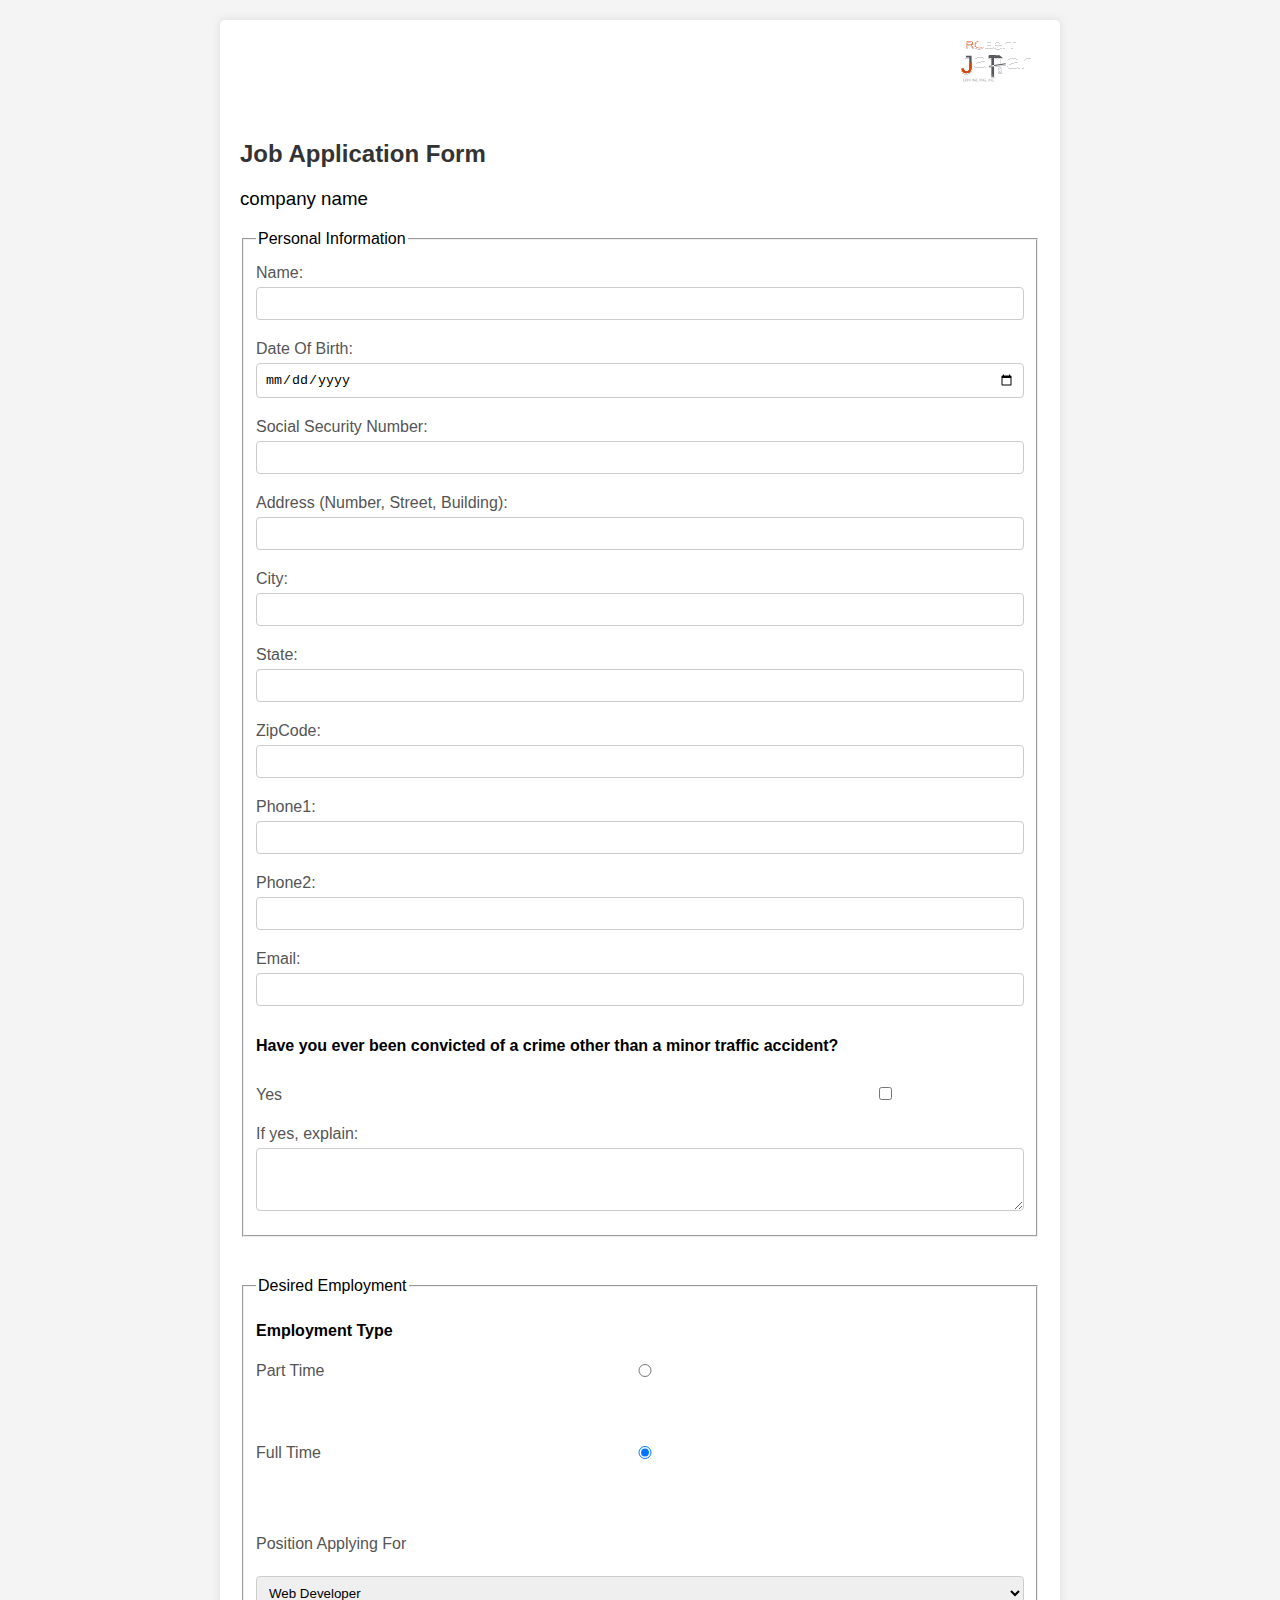
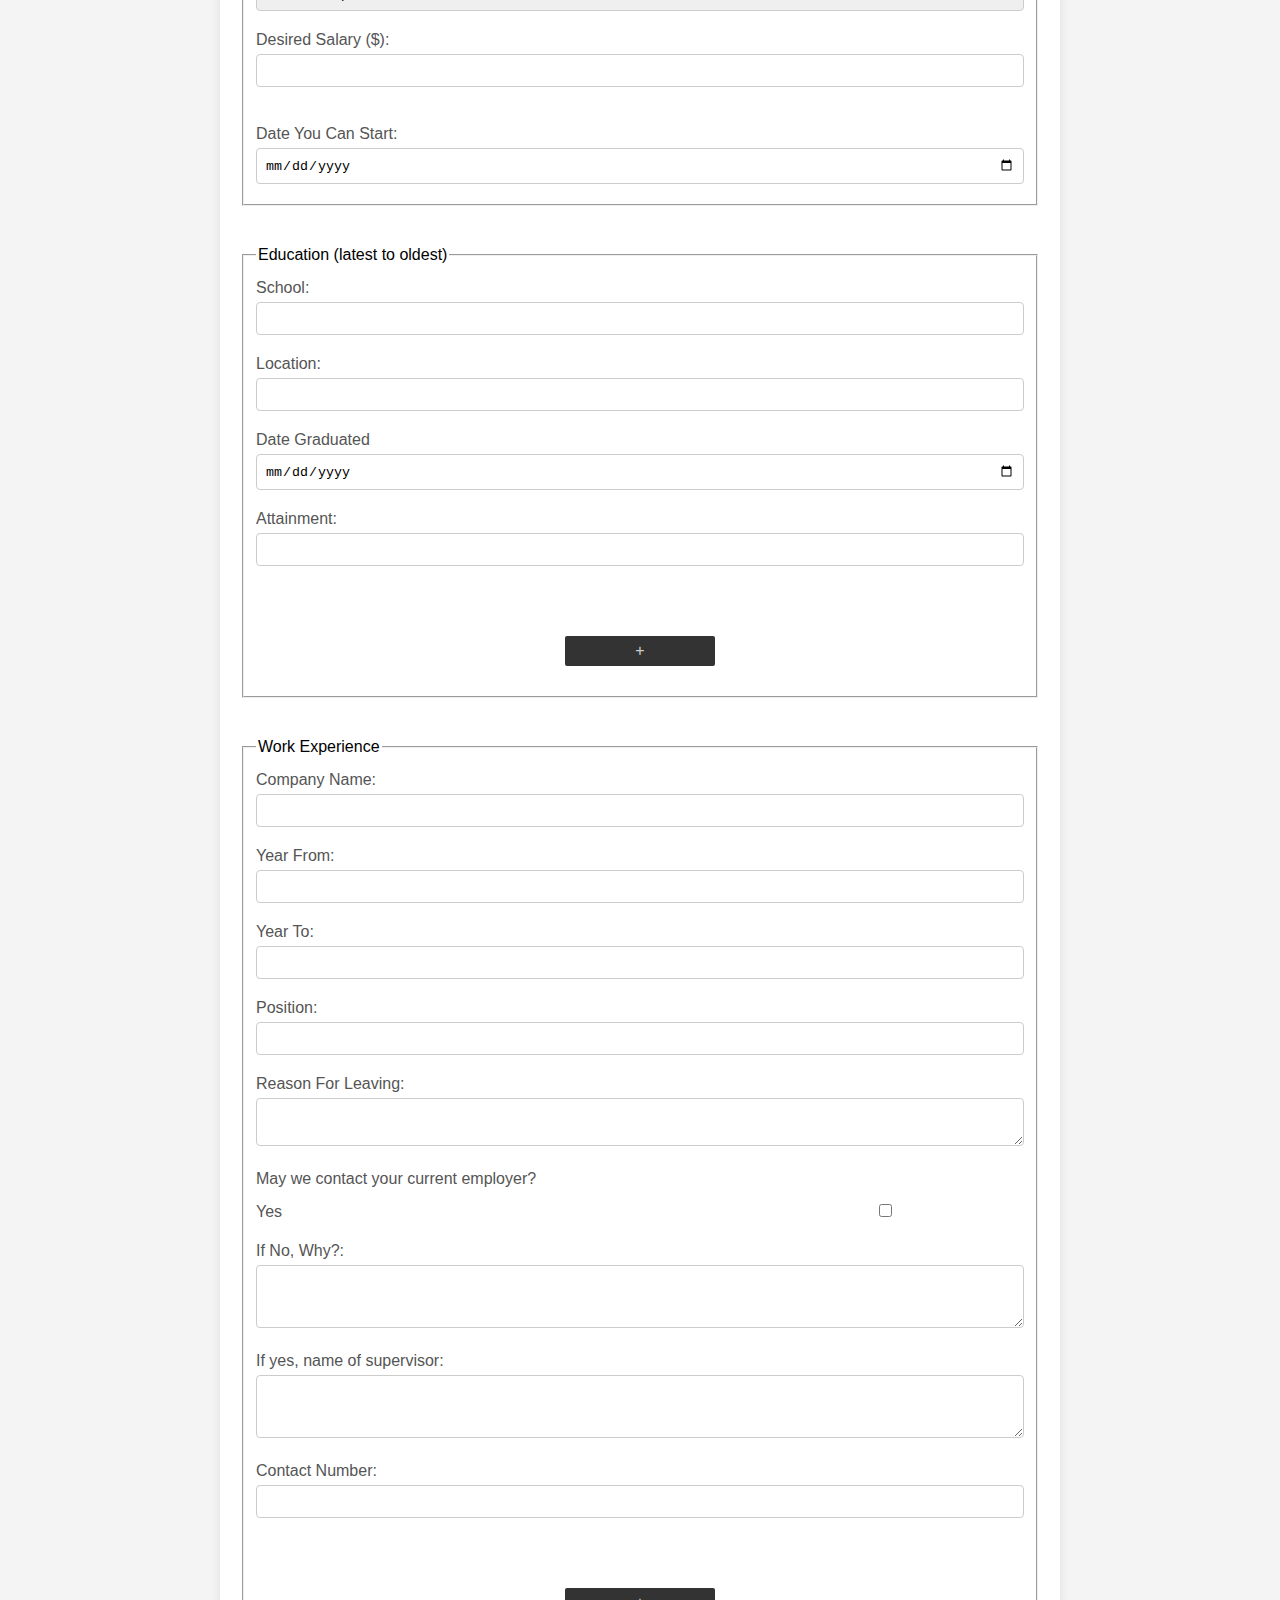
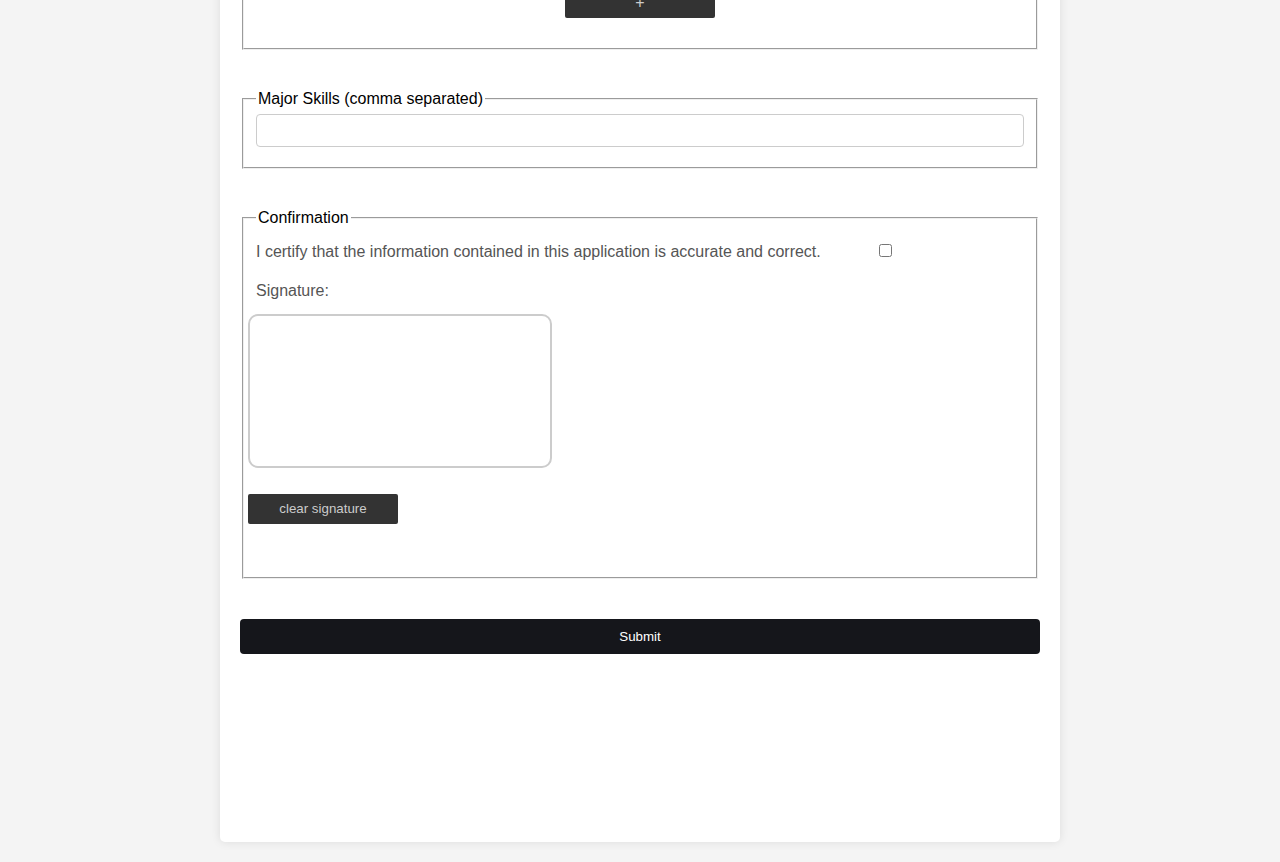
<file: index.html>
<!DOCTYPE html>
<html lang="en">
  <head>
    <meta charset="UTF-8" />
    <meta name="viewport" content="width=device-width, initial-scale=1.0" />
    <title>Job Application Form</title>
    <link rel="stylesheet" href="styles.css" />
    <script src="scripts/signature.js" type="module"></script>
    <script src="scripts/index.js" type="module"></script>
  </head>
  <body>
    <div class="container">
      <img src="logo.svg" alt="the company's logo" />
      <h2 class="form-title">Job Application Form</h2>
      <h3>company name</h3>
      <form action="#" method="post" class="application-form">
        <fieldset>
          <legend>Personal Information</legend>
          <label for="name">Name:</label>
          <input type="text" id="name" name="name" required />
          <label for="dob">Date Of Birth:</label>
          <input type="date" id="dob" name="date_of_birth" required />
          <label for="ssn">Social Security Number:</label>
          <input type="text" id="ssn" name="ssn" required />
          <label for="addr">Address (Number, Street, Building):</label>
          <input type="text" id="addr" name="address" required />
          <label for="cty">City:</label>
          <input type="text" id="cty" name="city" required />
          <label for="stt">State:</label>
          <input type="text" id="stt" name="state" required />
          <label for="zpcd">ZipCode:</label>
          <input type="text" id="zpcd" name="zipcode" required />
          <label for="phone1" class="phone-span">Phone1:</label>
          <input type="tel" id="phone1" name="phone1" required />
          <label for="phone2" class="phone-span">Phone2:</label>
          <input type="tel" id="phone2" name="phone2" />
          <label for="email" class="phone-span">Email:</label>
          <input type="email" id="email" name="email" required />
          <h4>
            Have you ever been convicted of a crime other than a minor traffic
            accident?
          </h4>
          <label for="crimeYes" class="inline-label"> Yes</label>
          <input type="checkbox" id="crimeYes" name="crime" />
          <label for="crimeExplanation">If yes, explain:</label>
          <textarea
            id="crimeExplanation"
            name="crimeExplanation"
            rows="3"
          ></textarea>
        </fieldset>
        <fieldset>
          <legend>Desired Employment</legend>
          <h4>Employment Type</h4>
          <input
            type="radio"
            id="part_time"
            name="job_type"
            value="part_time"
            required
          />
          <label for="part_time">Part Time</label><br />
          <input
            type="radio"
            id="full_time"
            name="job_type"
            value="full_time"
            checked
          />
          <label for="full_time">Full Time</label><br />
          <label for="position">Position Applying For</label><br />

          <select id="position" name="position">
            <option value="web_developer">Web Developer</option>
            <option value="computer_technician">Computer Technician</option>
            <option value="data_entry">Data Entry</option>
            <option value="virtual_assistant">Virtual Assistant</option>
          </select>
          <label for="salary">Desired Salary ($):</label>
          <input
            type="number"
            id="salary"
            name="salary"
            min="1000"
            max="20000"
            required
          />
          <br /><br />

          <label for="start_date">Date You Can Start:</label>
          <input type="date" id="start_date" name="start_date" required />
        </fieldset>

        <fieldset class="education-history">
          <legend>Education (latest to oldest)</legend>
          <label for="school1">School:</label>
          <input type="text" id="school1" name="school1" required />
          <label for="location1">Location:</label>
          <input type="text" id="location1" name="location1" required />
          <label for="graduated_date1">Date Graduated</label>
          <input
            type="date"
            id="graduated_date1"
            name="graduated_date1"
            required
          />
          <label for="attainment1">Attainment:</label>
          <input
            type="text"
            id="attainment1"
            name="attainment1"
            class="attainment"
            required
          />
          <div class="record-add-cta">
            <span>+</span>
          </div>
        </fieldset>

        <fieldset class="work-exp">
          <legend>Work Experience</legend>
          <label for="company_name1">Company Name:</label>
          <input type="text" id="company_name1" name="company_name1" required />
          <label for="from_year1">Year From:</label>
          <input
            type="number"
            id="from_year1"
            name="from_year1"
            min="2000"
            max="2024"
            required
          />
          <label for="to_year1">Year To:</label>
          <input
            type="number"
            id="to_year1"
            name="to_year1"
            min="2000"
            max="2024"
            required
          />

          <label for="position1">Position:</label>
          <input type="text" id="position1" name="position1" required />
          <label for="leave_reason1">Reason For Leaving:</label>
          <textarea
            id="leave_reason1"
            name="leave_reason1"
            cols="3"
            rows="2"
          ></textarea>
          <label for="contact_employer1"
            >May we contact your current employer?</label
          >
          <label for="contact_employer1_check" class="inline-label"> Yes</label>
          <input
            type="checkbox"
            id="contact_employer1_check"
            name="contact_employer1_check"
          />
          <label for="contact_employer1_explain">If No, Why?:</label>
          <textarea
            id="contact_employer1_explain"
            name="contact_employer1_explain"
            rows="3"
          ></textarea>
          <label for="supervisor_name1">If yes, name of supervisor:</label>
          <textarea
            id="supervisor_name1"
            name="supervisor_name1"
            rows="3"
          ></textarea>
          <label for="supervisor_phone1">Contact Number:</label>
          <input
            type="tel"
            name="supervisor_phone1"
            id="supervisor_phone1"
            class="supervisor-phone"
          />
          <div class="record-add-cta">
            <span>+</span>
          </div>
        </fieldset>

        <fieldset>
          <legend>Major Skills (comma separated)</legend>
          <input type="text" id="major_skills" name="major_skills" required />
        </fieldset>

        <fieldset class="confirmation-box">
          <legend>Confirmation</legend>
          <label for="confirmation" class="inline-label"
            >I certify that the information contained in this application is
            accurate and correct.</label
          >
          <input type="checkbox" id="confirmation" name="confirmation" />
          <label for="signature">Signature:</label>
          <input type="text" id="signature" name="signature" readonly />
        </fieldset>

        <input type="submit" value="Submit" />
      </form>
      <button id="clear-signature">clear signature</button>
      <canvas id="signature-pad"></canvas>
    </div>
  </body>
</html>
</file>
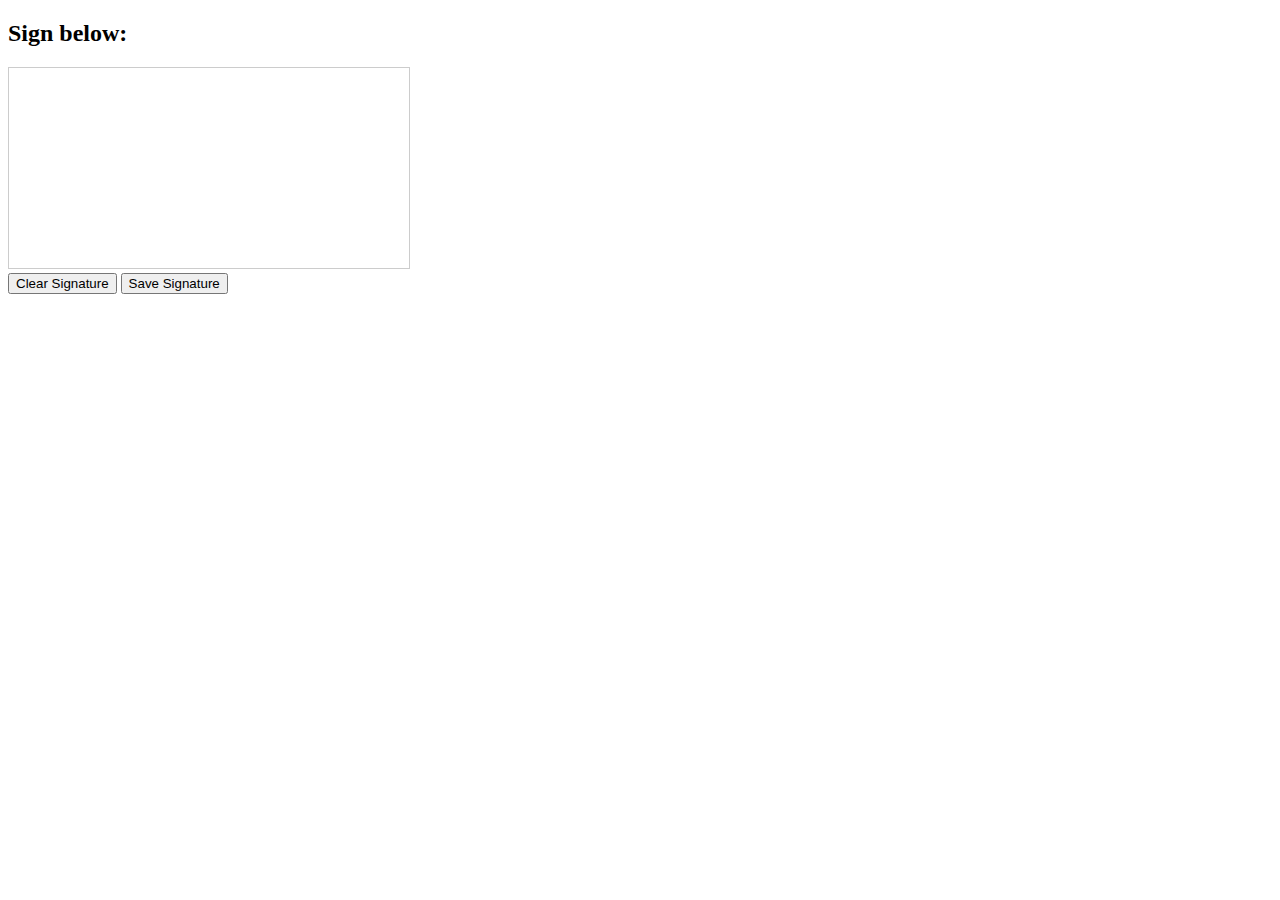
<file: canvas.html>
<!DOCTYPE html>
<html lang="en">
  <head>
    <meta charset="UTF-8" />
    <meta name="viewport" content="width=device-width, initial-scale=1.0" />
    <title>Web Signature</title>
    <style>
      #signatureCanvas {
        border: 1px solid #ccc;
      }
    </style>
  </head>
  <body>
    <h2>Sign below:</h2>

    <canvas id="signatureCanvas" width="400" height="200"></canvas>
    <br />

    <button onclick="clearSignature()">Clear Signature</button>
    <button onclick="saveSignature()">Save Signature</button>

    <script>
      var canvas = document.getElementById("signatureCanvas");
      var ctx = canvas.getContext("2d");
      var isDrawing = false;
      var lastX = 0;
      var lastY = 0;

      canvas.addEventListener("mousedown", startDrawing);
      canvas.addEventListener("touchstart", startDrawing);
      canvas.addEventListener("mousemove", draw);
      canvas.addEventListener("touchmove", draw);
      canvas.addEventListener("mouseup", stopDrawing);
      canvas.addEventListener("touchend", stopDrawing);
      canvas.addEventListener("mouseleave", stopDrawing);

      function startDrawing(e) {
        isDrawing = true;
        [lastX, lastY] = getPosition(e);
      }

      function draw(e) {
        if (!isDrawing) return;
        e.preventDefault();

        const [x, y] = getPosition(e);

        ctx.lineWidth = 2;
        ctx.lineCap = "round";
        ctx.strokeStyle = "#000";

        ctx.beginPath();
        ctx.moveTo(lastX, lastY);
        ctx.lineTo(x, y);
        ctx.stroke();

        [lastX, lastY] = [x, y];
      }

      function stopDrawing() {
        isDrawing = false;
      }

      function getPosition(e) {
        const rect = canvas.getBoundingClientRect();
        const clientX = e.clientX || (e.touches && e.touches[0].clientX);
        const clientY = e.clientY || (e.touches && e.touches[0].clientY);
        return [clientX - rect.left, clientY - rect.top];
      }

      function clearSignature() {
        ctx.clearRect(0, 0, canvas.width, canvas.height);
      }

      function saveSignature() {
        const signatureImage = canvas.toDataURL();
        console.log("Signature Image:", signatureImage);
      }
    </script>
  </body>
</html>
</file>
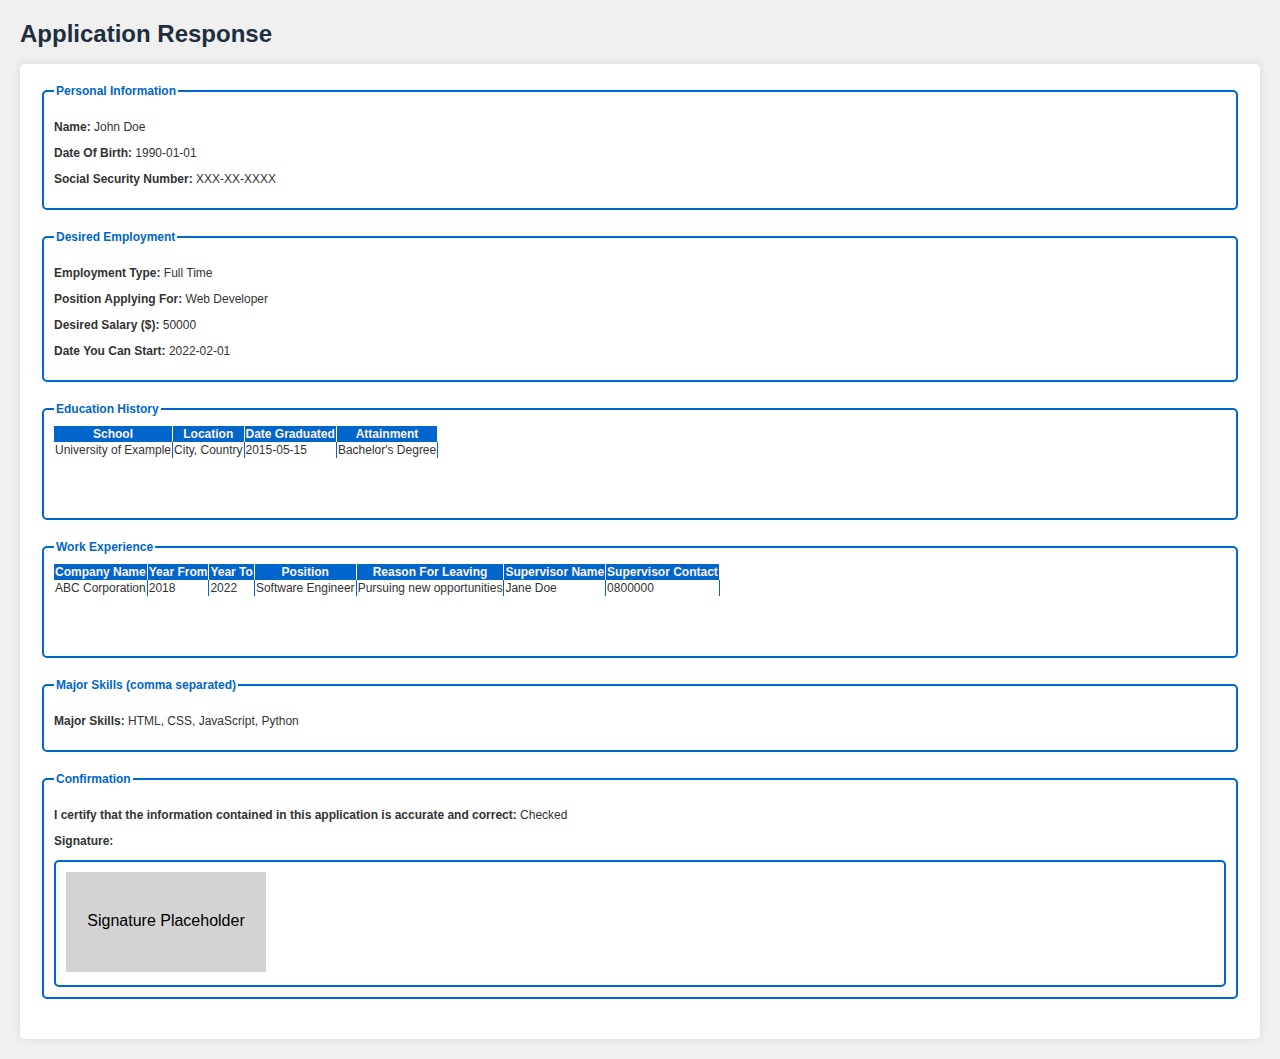
<file: response.html>
<!DOCTYPE html>
<html lang="en">
  <head>
    <meta charset="UTF-8" />
    <meta name="viewport" content="width=device-width, initial-scale=1.0" />
    <title>Application Response</title>
    <style>
      html {
        font-size: 12px;
      }
      body {
        font-family: Arial, sans-serif;
        background-color: #f0f0f0;
        color: #333;
        margin: 20px;
      }
      h1 {
        color: #1e2e3d;
      }
      .response-container {
        background-color: #fff;
        padding: 20px;
        border-radius: 5px;
        box-shadow: 0 0 10px rgba(0, 0, 0, 0.1);
        margin-bottom: 20px;
      }
      fieldset {
        border: 2px solid #0066cc;
        border-radius: 5px;
        margin-bottom: 20px;
        padding: 10px;
      }
      legend {
        color: #0066cc;
        font-weight: bold;
      }
      .record-add-cta {
        display: inline-block;
        margin-left: 10px;
        cursor: pointer;
        color: #0066cc;
      }
      table {
        table-layout: auto;
        border-collapse: collapse;
        margin-bottom: 50px;
      }
      table th {
        background-color: #0066cc;
        color: #fff3f0;
        border-right: 1px solid #ffffff;
      }
      table td {
        border-right: 1px solid #0066cc;
      }
      #signature-img {
        border: 2px solid #0066cc;
        border-radius: 5px;
        padding: 10px;
        margin-top: 10px;
      }
    </style>
  </head>
  <body>
    <h1>Application Response</h1>

    <div class="response-container">
      <fieldset>
        <legend>Personal Information</legend>
        <p><strong>Name:</strong> John Doe</p>
        <p><strong>Date Of Birth:</strong> 1990-01-01</p>
        <p><strong>Social Security Number:</strong> XXX-XX-XXXX</p>
      </fieldset>

      <fieldset>
        <legend>Desired Employment</legend>
        <p><strong>Employment Type:</strong> Full Time</p>
        <p><strong>Position Applying For:</strong> Web Developer</p>
        <p><strong>Desired Salary ($):</strong> 50000</p>
        <p><strong>Date You Can Start:</strong> 2022-02-01</p>
      </fieldset>

      <fieldset class="education-history">
        <legend>Education History</legend>
        <table>
          <thead>
            <tr>
              <th>School</th>
              <th>Location</th>
              <th>Date Graduated</th>
              <th>Attainment</th>
            </tr>
          </thead>
          <tbody>
            <tr>
              <td>University of Example</td>
              <td>City, Country</td>
              <td>2015-05-15</td>
              <td>Bachelor's Degree</td>
            </tr>
          </tbody>
        </table>
      </fieldset>

      <fieldset class="work-exp">
        <legend>Work Experience</legend>

        <table>
          <thead>
            <tr>
              <th>Company Name</th>
              <th>Year From</th>
              <th>Year To</th>
              <th>Position</th>
              <th>Reason For Leaving</th>
              <th>Supervisor Name</th>
              <th>Supervisor Contact</th>
            </tr>
          </thead>
          <tbody>
            <tr>
              <td>ABC Corporation</td>
              <td>2018</td>
              <td>2022</td>
              <td>Software Engineer</td>
              <td>Pursuing new opportunities</td>
              <td>Jane Doe</td>
              <td>0800000</td>
            </tr>
          </tbody>
        </table>
      </fieldset>

      <fieldset>
        <legend>Major Skills (comma separated)</legend>
        <p><strong>Major Skills:</strong> HTML, CSS, JavaScript, Python</p>
      </fieldset>

      <fieldset class="confirmation-box">
        <legend>Confirmation</legend>
        <p>
          <strong
            >I certify that the information contained in this application is
            accurate and correct:</strong
          >
          Checked
        </p>
        <p><strong>Signature:</strong></p>
        <div id="signature-img">
          <img
            src="data:image/svg+xml,%3Csvg xmlns='http://www.w3.org/2000/svg' width='200' height='100'%3E%3Crect width='100%' height='100%' fill='lightgray'/%3E%3Ctext x='50%' y='50%' dominant-baseline='middle' text-anchor='middle' font-family='Arial' font-size='16' fill='black'%3ESignature Placeholder%3C/text%3E%3C/svg%3E"
            alt="Signature"
          />
        </div>
      </fieldset>
    </div>
  </body>
</html>
</file>
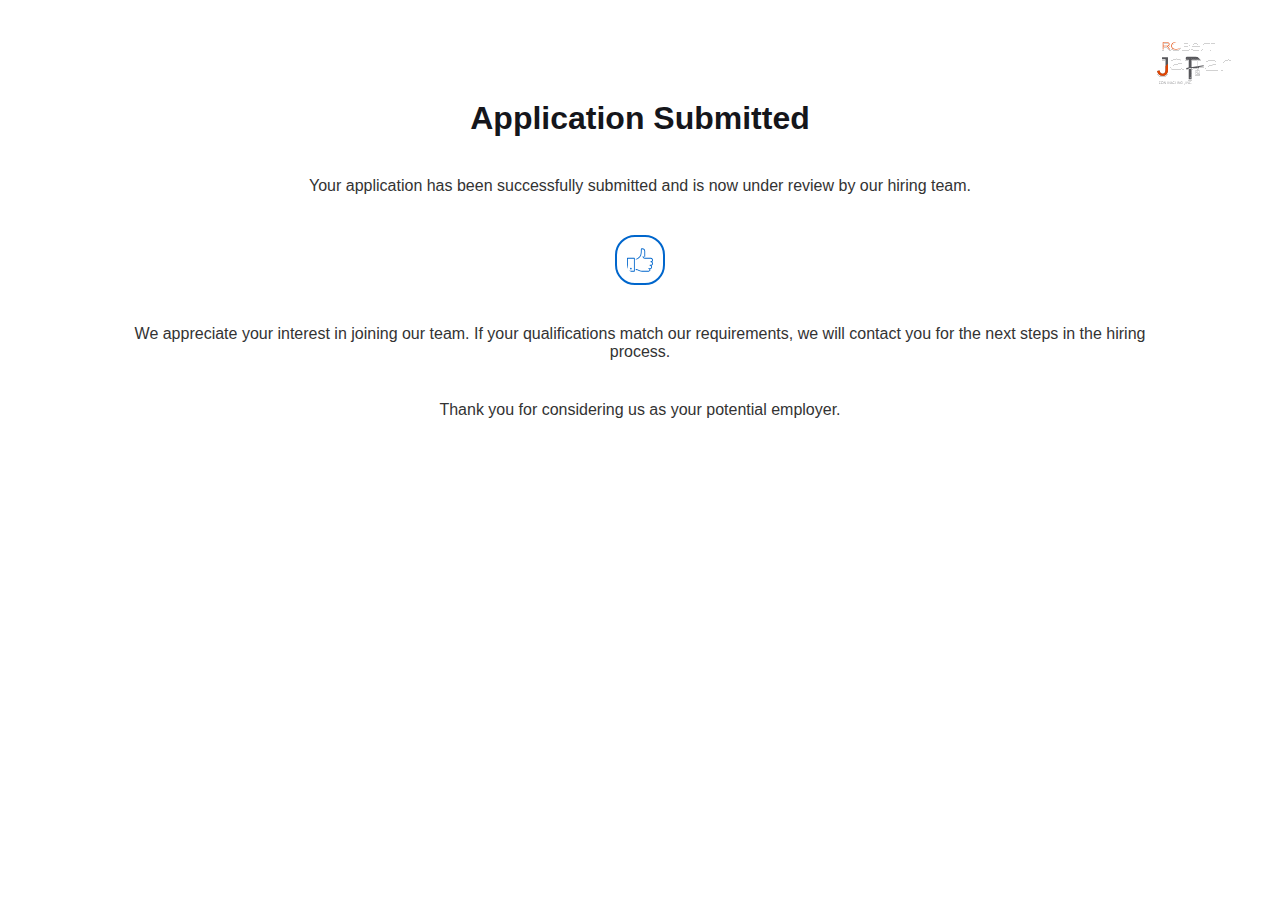
<file: submitted.html>
<!DOCTYPE html>
<html lang="en">
<head>
    <meta charset="UTF-8">
    <meta name="viewport" content="width=device-width, initial-scale=1.0">
    <title>Application Submitted</title>
    <style>
		:root {
			--primary-color: #15161b;
			--secondary-color: #0066cc;
		}
		* {
			margin: 0;
			padding: 0;
			box-sizing: border-box;
		}
        body {
            font-family: Arial, sans-serif, inria-sans;
            text-align: center;
					overflow-x: hidden;
					width: 100vw;
					max-width: 100vw;
			padding-top: 100px;
        }
				script {
					display: none !important;
				}
				body>* {
					margin: 0 auto;
					margin-bottom: 40px;
					display: flex;
					flex-direction: column;
					align-items: center;
					justify-content: flex-start;
			max-width: 100%;
			width: max-content;
				}
				#logo {
					height: 40px;
					margin-left: auto;
					margin-bottom: 100px;
				position: absolute;
				right: 5%;
				top: 5%;
					align-self: flex-end !important;
					transform: scale(1.2) translateX(20%);
				}

        h1 {
            color: var(--primary-color);
        }

        p {
            color: #333;
			width: 80%;
        }

        svg {
						min-width: unset;
						height: 50px;
            margin-top: 20px;
						border: 2px solid var(--secondary-color);
						border-radius: 20px;
						padding: 10px;
            fill: var(--secondary-color);
        }
    </style>
</head>
<body>
		<img id="logo" src="logo.svg" alt="the company's logo" />
    <h1>Application Submitted</h1>
    <p>Your application has been successfully submitted and is now under review by our hiring team.</p>
		<svg fill="#000000" height="800px" width="800px" version="1.1" id="Layer_1" xmlns="http://www.w3.org/2000/svg" xmlns:xlink="http://www.w3.org/1999/xlink" 
			 viewBox="0 0 512 512" xml:space="preserve">
		<g>
			<g>
				<g>
					<path d="M495.736,290.773C509.397,282.317,512,269.397,512,260.796c0-22.4-18.253-47.462-42.667-47.462H349.918
						c-4.284-0.051-25.651-1.51-25.651-25.6c0-4.71-3.814-8.533-8.533-8.533s-8.533,3.823-8.533,8.533
						c0,33.749,27.913,42.667,42.667,42.667h119.467c14.182,0,25.6,16.631,25.6,30.396c0,4.437,0,17.946-26.53,20.855
						c-4.506,0.495-7.834,4.42-7.586,8.951c0.239,4.523,3.985,8.064,8.516,8.064c14.114,0,25.6,11.486,25.6,25.6
						s-11.486,25.6-25.6,25.6h-17.067c-4.719,0-8.533,3.823-8.533,8.533s3.814,8.533,8.533,8.533c14.114,0,25.6,11.486,25.6,25.6
						s-11.486,25.6-25.6,25.6h-25.6c-4.719,0-8.533,3.823-8.533,8.533s3.814,8.533,8.533,8.533c8.934,0,17.067,8.132,17.067,17.067
						c0,8.61-8.448,17.067-17.067,17.067h-128c-35.627,0-48.444-7.074-63.292-15.258c-12.553-6.921-26.786-14.763-54.963-18.79
						c-4.668-0.674-8.994,2.577-9.66,7.236c-0.666,4.668,2.569,8.994,7.236,9.66c25.105,3.584,37.325,10.325,49.152,16.845
						c15.497,8.542,31.505,17.374,71.526,17.374h128c17.869,0,34.133-16.273,34.133-34.133c0-6.229-1.775-12.134-4.83-17.229
						c21.794-1.877,38.963-20.224,38.963-42.505c0-10.829-4.062-20.736-10.735-28.271C500.42,358.212,512,342.571,512,324.267
						C512,310.699,505.634,298.59,495.736,290.773z"/>
					<path d="M76.8,443.733c9.412,0,17.067-7.654,17.067-17.067S86.212,409.6,76.8,409.6c-9.412,0-17.067,7.654-17.067,17.067
						S67.388,443.733,76.8,443.733z"/>
					<path d="M179.2,247.467c25.353,0,57.429-28.297,74.3-45.167c36.634-36.634,36.634-82.167,36.634-151.1
						c0-5.342,3.191-8.533,8.533-8.533c29.508,0,42.667,13.158,42.667,42.667v102.4c0,4.71,3.814,8.533,8.533,8.533
						s8.533-3.823,8.533-8.533v-102.4c0-39.083-20.659-59.733-59.733-59.733c-14.831,0-25.6,10.769-25.6,25.6
						c0,66.978,0,107.401-31.633,139.034C216.661,215.006,192.811,230.4,179.2,230.4c-4.719,0-8.533,3.823-8.533,8.533
						S174.481,247.467,179.2,247.467z"/>
					<path d="M145.067,213.333H8.533c-4.719,0-8.533,3.823-8.533,8.533v256c0,4.71,3.814,8.533,8.533,8.533h136.533
						c4.719,0,8.533-3.823,8.533-8.533v-256C153.6,217.156,149.786,213.333,145.067,213.333z M136.533,469.333H17.067V230.4h119.467
						V469.333z"/>
				</g>
			</g>
		</g>
		</svg>
    <p>We appreciate your interest in joining our team. If your qualifications match our requirements, we will contact you for the next steps in the hiring process.</p>
    <p>Thank you for considering us as your potential employer.</p>
</body>
</html>
</file>
<file: styles.css>
:root {
  --primary-color: #4caf50;
  --text-color: #333;
  --border-color: #ccc;
  --bg-color: #15161b;
  --body-color: #f4f4f4;
}

body {
  font-family: Arial, sans-serif;
  background-color: var(--body-color);
  margin: 0;
  padding: 0;
  box-sizing: border-box;
}
body canvas {
  border: 2px solid var(--border-color);
  border-radius: 10px;
  transform: translate(8px, -350px);
}
body button {
  border: unset;
  border-radius: 2px;
  padding: 0 10px;
  position: absolute;
  cursor: pointer;
  content: "";
  transform: translate(8px, -170px);
  z-index: 4;
  height: 30px;
  width: 150px;
  display: flex;
  align-items: center;
  justify-content: center;
  margin: 0 auto;
  margin-bottom: 20px;
  border-radius: 2px;
  background-color: var(--text-color);
  color: var(--border-color);
}

form {
  overflow: hidden;
}

.container {
  max-width: 800px;
  margin: 20px auto;
  background-color: #fff;
  padding: 20px;
  border-radius: 5px;
  box-shadow: 0 0 10px rgba(0, 0, 0, 0.1019607843);
}
.container > h3 {
  font-weight: lighter;
}
.container > img {
  width: 80px;
  float: right;
}

h2 {
  color: #333;
}
h2.form-title {
  margin-top: 100px;
}

form {
  margin-top: 20px;
}

label {
  display: block;
  margin: 10px 0 5px;
  color: #555;
}
label.inline-label {
  width: 80%;
  display: inline-flex;
}

input,
select,
textarea {
  width: 100%;
  padding: 8px;
  margin-bottom: 10px;
  box-sizing: border-box;
  border: 1px solid #ccc;
  border-radius: 4px;
}

input.attainment, input.supervisor-phone {
  margin-bottom: 70px;
}

.record-add-cta {
  height: 30px;
  width: 150px;
  display: flex;
  align-items: center;
  justify-content: center;
  margin: 0 auto;
  margin-bottom: 20px;
  border-radius: 2px;
  background-color: var(--text-color);
  color: var(--border-color);
}

fieldset {
  margin-bottom: 40px;
  transition: height 0.1s ease-out;
}
fieldset.confirmation-box {
  height: max-content;
  min-height: 350px;
  position: relative;
}
fieldset.confirmation-box input {
  opacity: 0;
}
fieldset.confirmation-box input[type=checkbox] {
  opacity: 1;
}

input[type=checkbox] {
  display: inline !important;
  width: max-content;
  margin-bottom: 15px;
}

input[type=radio] {
  margin-bottom: 15px;
  display: inline;
}
input[type=radio] + label {
  width: 150px;
  transform: translateY(-40px) !important;
}

input[type=submit] {
  background-color: var(--bg-color);
  color: #fff;
  padding: 10px 15px;
  border: none;
  border-radius: 4px;
  cursor: pointer;
}

input[type=submit]:hover {
  background-color: var(--body-color);
  color: var(--bg-color);
}

/*# sourceMappingURL=styles.css.map */
</file>
